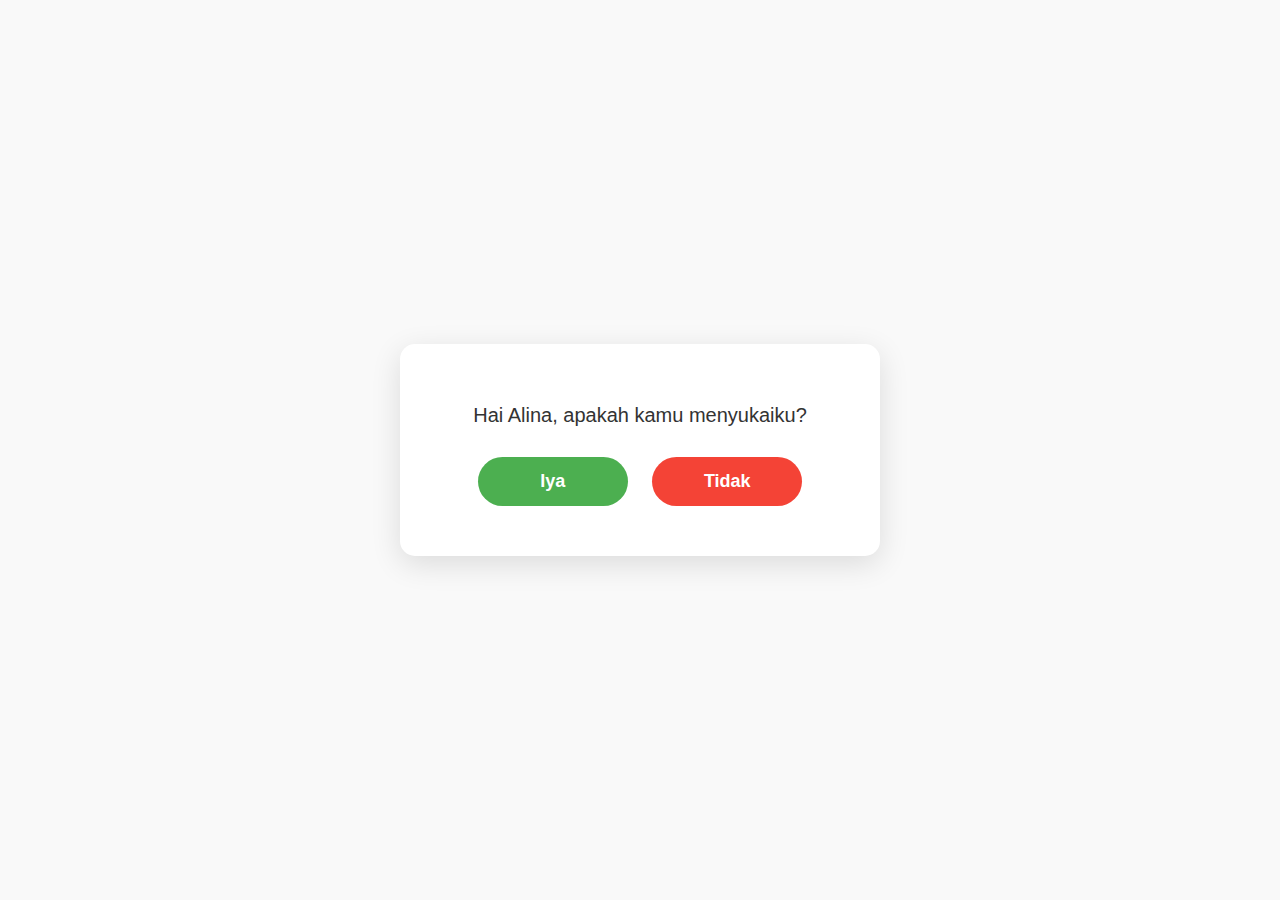
<file: index.html>
<!DOCTYPE html>
<html lang="id">
<head>
    <meta charset="UTF-8">
    <meta name="viewport" content="width=device-width, initial-scale=1.0">
    <title>Popup Pertanyaan</title>
    <link rel="stylesheet" href="styles.css">
</head>
<body>
    <div id="popup" class="popup">
        <p id="question">Hai Alina, apakah kamu menyukaiku?</p>
        <button id="yesBtn">Iya</button>
        <button id="noBtn">Tidak</button>
    </div>

    <script src="script.js"></script>
</body>
</html>
</file>
<file: styles.css>
/* Global Styles */
body {
    font-family: 'Poppins', sans-serif;
    display: flex;
    justify-content: center;
    align-items: center;
    height: 100vh;
    margin: 0;
    background-color: #f9f9f9;
}

/* Popup styling */
.popup {
    border-radius: 15px;
    padding: 30px;
    background-color: #ffffff;
    text-align: center;
    position: absolute;
    top: 50%;
    left: 50%;
    transform: translate(-50%, -50%);
    box-shadow: 0 8px 30px rgba(0, 0, 0, 0.12);
    transition: all 0.3s ease;
    width: 80%; /* Responsif, lebar kotak akan 80% dari layar */
    max-width: 400px; /* Batas lebar maksimum untuk layar besar */
}

#question {
    font-size: 18px;
    color: #333;
    margin-bottom: 20px;
}

button {
    margin: 10px;
    padding: 12px 25px;
    border: none;
    border-radius: 25px;
    cursor: pointer;
    font-size: 16px;
    font-weight: 600;
    transition: background-color 0.2s ease, transform 0.2s ease;
    width: 100%; /* Tombol memenuhi lebar pada layar kecil */
    max-width: 150px; /* Batas lebar maksimal pada layar besar */
}

#yesBtn {
    background-color: #4CAF50;
    color: white;
}

#noBtn {
    background-color: #f44336;
    color: white;
}

button:hover {
    transform: scale(1.05);
}

button:active {
    transform: scale(0.98);
}

#yesBtn:hover {
    background-color: #45a049;
}

#noBtn:hover {
    background-color: #d32f2f;
}

/* Responsiveness: Media queries for small screens */
@media only screen and (max-width: 600px) {
    .popup {
        padding: 20px;
        width: 90%; /* Lebih kecil pada layar kecil */
    }

    #question {
        font-size: 16px; /* Ukuran font lebih kecil untuk layar kecil */
    }

    button {
        font-size: 14px;
        padding: 10px 20px;
    }
}

/* Responsiveness: Media queries for larger screens */
@media only screen and (min-width: 1200px) {
    .popup {
        padding: 40px;
        width: 400px;
    }

    #question {
        font-size: 20px;
    }

    button {
        font-size: 18px;
        padding: 14px 30px;
    }
}
</file>
